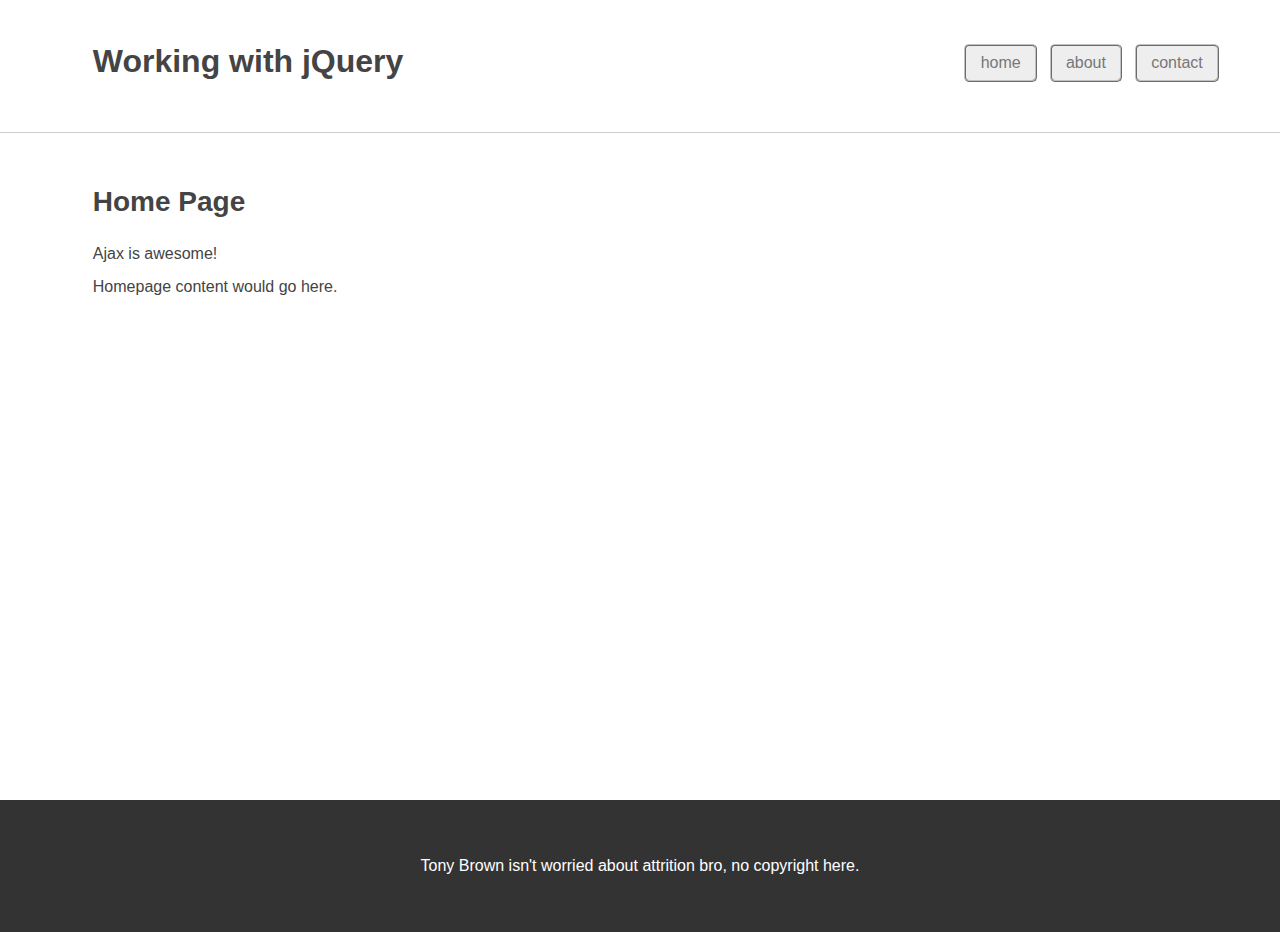
<file: load/index.html>
<!DOCTYPE html>
<html>
  <head>
    <meta charset="utf-8">
    <title>Working with jQuery</title>
    <meta name='description' content='JavaScript, Deferreds, jQuery, Standards'>
    <meta name='author' content='Tony Brown'>
    <meta name="viewport" content="width=device-width, initial-scale=1.0, user-scalable=yes">
    <meta http-equiv="X-UA-Compatible" content="IE=edge,chrome=1">
    <link rel="stylesheet" href="css/main.css">
    <script src='https://code.jquery.com/jquery-1.11.1.js'></script>
  </head>
  <body>
  <div id='wrapper'>
    <header role='banner'>
      <div class='center'>
        <h1>Working with jQuery</h1>
        <nav role='navigation'>
          <ul>
            <li><a href="index.html">home</a></li>
            <li><a href="about.html">about</a></li>
            <li><a href="contact.html">contact</a></li>
          </ul>
        </nav>
      </div>
    </header>

    <section role='main' id="main-content">
      <div class='center container'>
       <h2>Home Page</h2>
       <p>Ajax is awesome!</p>
       <p>Homepage content would go here.</p>
     </div>
    </section>
  </div><!-- end #wrapper -->

  <footer role='information'>
    <div class='center'>
      <p>Tony Brown isn't worried about attrition bro, no copyright here.</p>
    </div>
  </footer>

    <script src='./js/app.js'></script>
  </body>
</html>
</file>
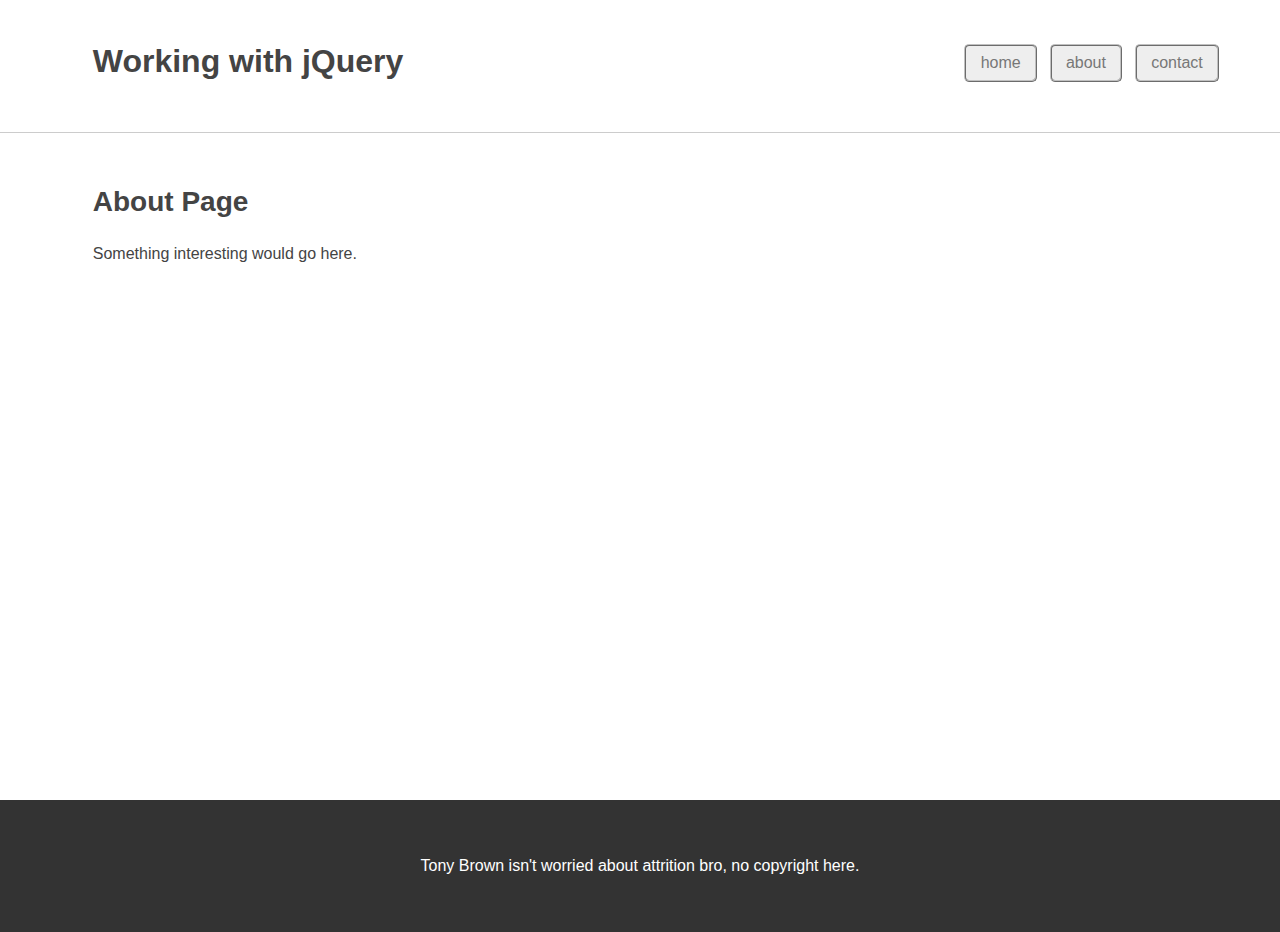
<file: load/about.html>
<!DOCTYPE html>
<html lang='en' dir='ltr'>
  <head>
    <meta charset="utf-8">
    <title>Ajax: Load</title>
    <meta name="viewport" content="width=device-width">
    <meta http-equiv="X-UA-Compatible" content="width=device-width,scale=1.0">
    <meta name='description' content=''>
    <meta name='author' content=''>
    <link rel="stylesheet" href="css/main.css">
    <script src='https://code.jquery.com/jquery-1.11.1.js'></script>
  </head>
  <body>
    <div id='wrapper'>
      <header role='banner'>
        <div class='center'>
          <h1>Working with jQuery</h1>
          <nav role='navigation'>
            <ul>
              <li><a href="index.html">home</a></li>
              <li><a href="about.html">about</a></li>
              <li><a href="contact.html">contact</a></li>
            </ul>
          </nav>
        </div>
      </header>

      <section role='main' id="main-content">
        <div class='center container'>
          <h2>About Page</h2>
          <p>Something interesting would go here.</p>
        </div>
      </section>
    </div>
  <footer role='information'>
    <div class="center">
      <p>Tony Brown isn't worried about attrition bro, no copyright here.</p>
    </div>
  </footer>
  <script>
    $(function () {

    }());
  </script>
  </body>
</html>
</file>
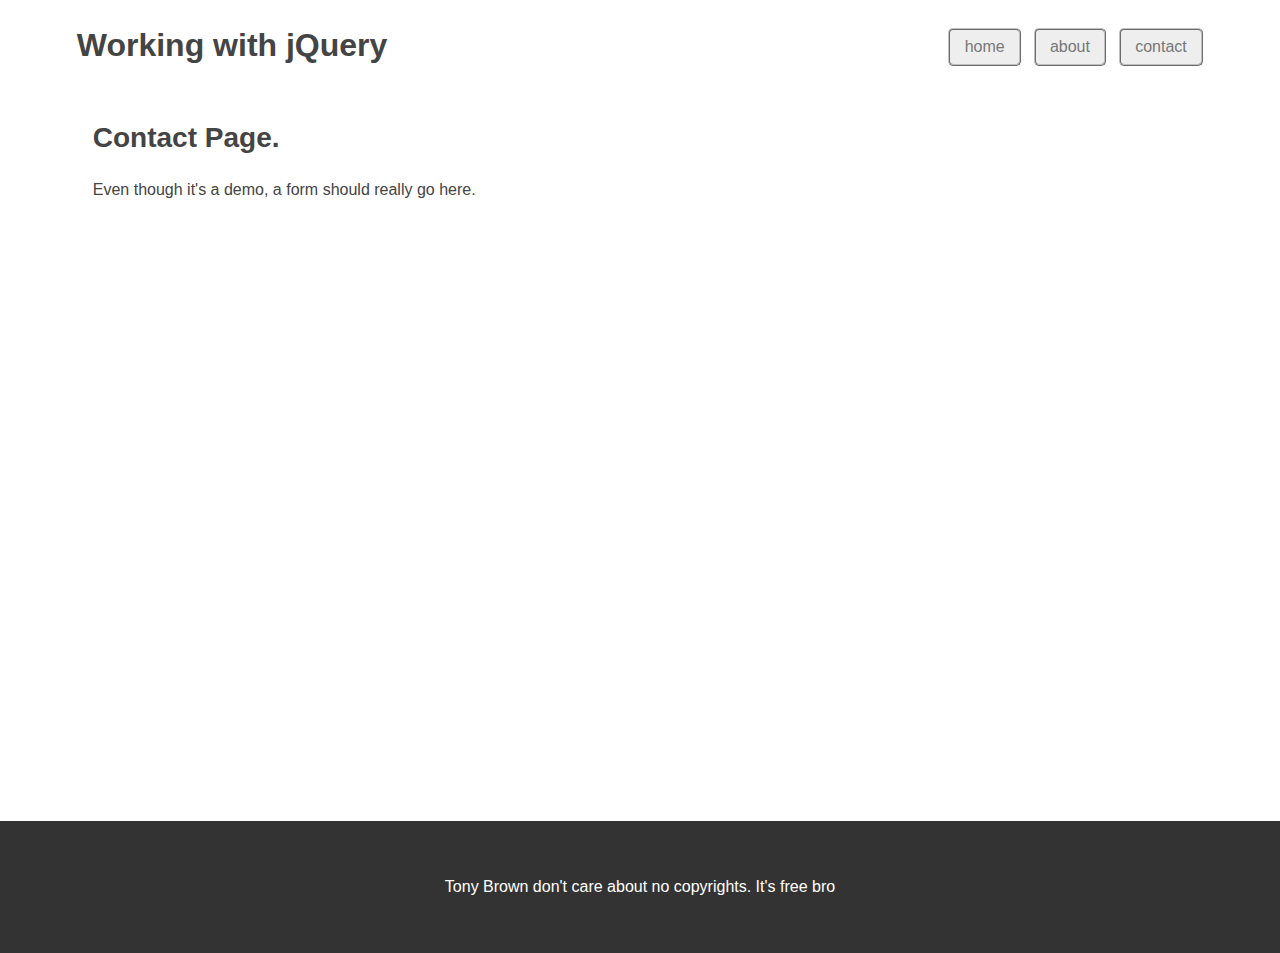
<file: load/contact.html>
<!DOCTYPE html>
<html>
  <head>
    <meta charset="utf-8">
    <title>Ajax: Load</title>
    <meta name="viewport" content="width=device-width">
    <meta http-equiv="X-UA-Compatible" content="width=device-width,scale=1.0">
    <meta name='description' content=''>
    <meta name='author' content=''>
    <link rel="stylesheet" href="css/main.css">
    <script src='https://code.jquery.com/jquery-1.11.1.js'></script>
  </head>
  <body>
    <div id='wrapper'>
      <header>
        <div class='center'>
          <h1>Working with jQuery</h1>
          <nav role='navigation'>
            <ul>
              <li><a href="index.html">home</a></li>
              <li><a href="about.html">about</a></li>
              <li><a href="contact.html">contact</a></li>
            </ul>
          </nav>
        </div>
      </header>

      <section id="main-content">
        <div class='center container'>
          <h2>Contact Page.</h2>
          <p>Even though it's a demo, a form should really go here.</p>
        </div>
      </section>
    </div>
  <footer role='information'>
    <div class="center">
      <p>Tony Brown don't care about no copyrights. It's free bro</p>
    </div>
  </footer>
  <script>
    $(function () {

    }());
  </script>
  </body>
</html>
</file>
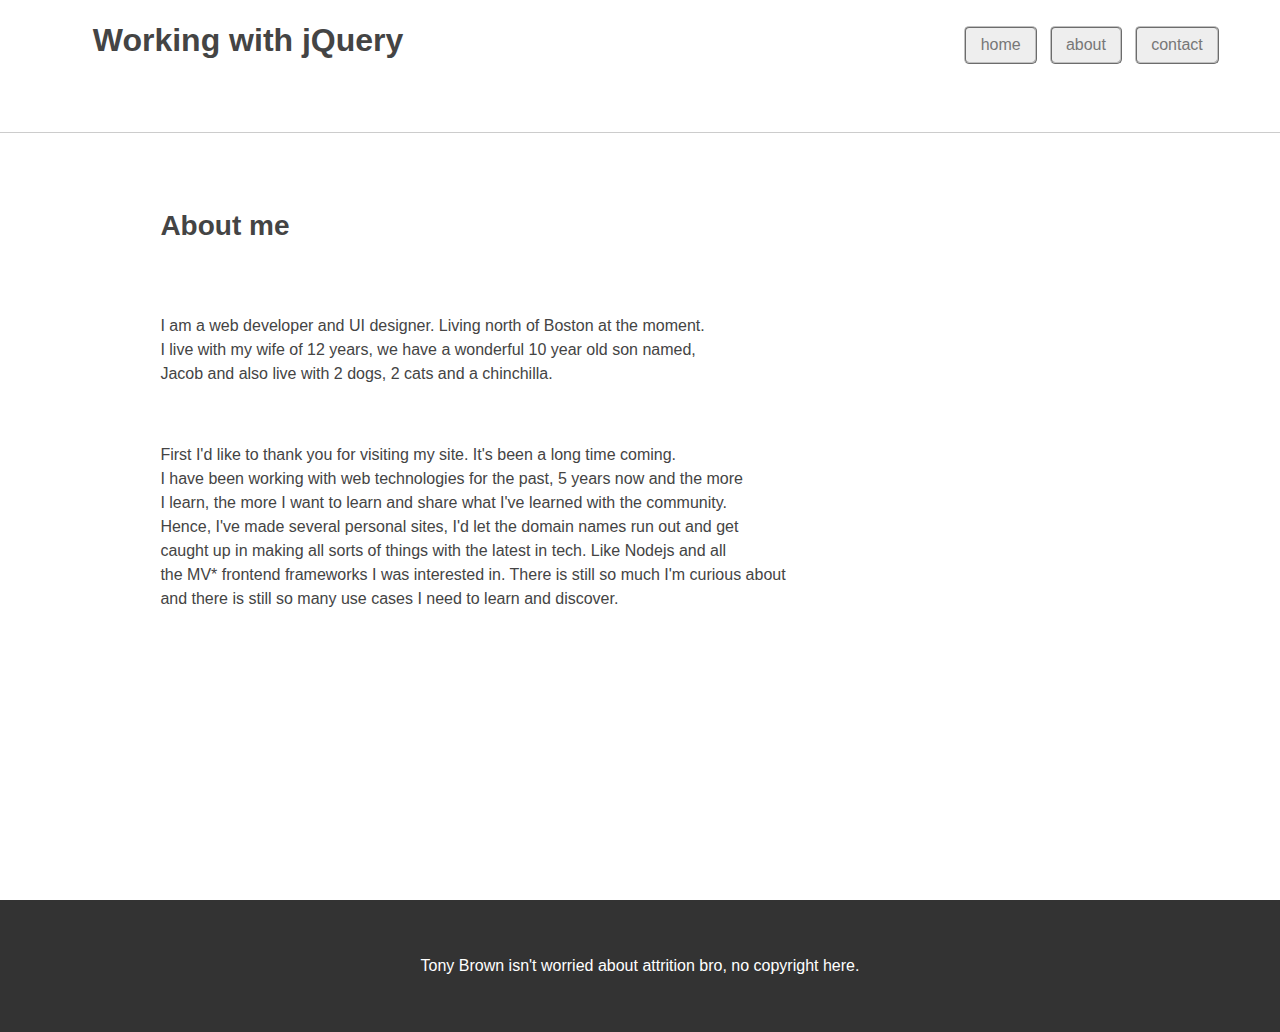
<file: server/about.html>
<!DOCTYPE html>
<html lang='en' dir='ltr'>
  <head>
    <meta charset="utf-8">
    <title>Ajax: Load</title>
    <meta name="viewport" content="width=device-width">
    <meta http-equiv="X-UA-Compatible" content="width=device-width,scale=1.0">
    <meta name='description' content=''>
    <meta name='author' content=''>
    <link rel="stylesheet" href="css/main.css">
    <script src='https://code.jquery.com/jquery-1.11.1.js'></script>
  </head>
  <body>
    <div id='wrapper' class='clearfix'>
      <header role='banner'>
        <div class='center'>
          <h1>Working with jQuery</h1>
          <nav role='navigation'>
            <ul>
              <li><a href="index.html">home</a></li>
              <li><a href="about.html">about</a></li>
              <li><a href="contact.html">contact</a></li>
            </ul>
          </nav>
        </div>
      </header>

      <section role='main' id="main-content">
        <div class='center'>
          <div class='container'>
            <h2>About me</h2>
            <p>
              I am a web developer and UI designer. Living north of Boston at the moment.
              I live with my wife of 12 years, we have a wonderful 10 year old son named,
              Jacob and also live with 2 dogs, 2 cats and a chinchilla.
            </p>
            <p>
              First I'd like to thank you for visiting my site. It's been a long time coming.
              I have been working with web technologies for the past, 5 years now and the more
              I learn, the more I want to learn and share what I've learned with the community.
              Hence, I've made several personal sites, I'd let the domain names run out and get
              caught up in making all sorts of things with the latest in tech. Like Nodejs and all
              the MV* frontend frameworks I was interested in. There is still so much I'm curious about
              and there is still so many use cases I need to learn and discover.
            </p>
          </div>
        </div>
      </section>
    </div>
  <footer role='information'>
    <div class="center">
      <p>Tony Brown isn't worried about attrition bro, no copyright here.</p>
    </div>
  </footer>
  <script>
    $(function () {

    }());
  </script>
  </body>
</html>
</file>
<file: load/css/main.css>
/*! normalize.css v3.0.1 | MIT License | git.io/normalize */

/**
 * 1. Set default font family to sans-serif.
 * 2. Prevent iOS text size adjust after orientation change, without disabling
 *    user zoom.
 */

html {
  font-family: sans-serif; /* 1 */
  -ms-text-size-adjust: 100%; /* 2 */
  -webkit-text-size-adjust: 100%; /* 2 */
}

/**
 * Remove default margin.
 */

body {
  margin: 0;
}

/* HTML5 display definitions
   ========================================================================== */

/**
 * Correct `block` display not defined for any HTML5 element in IE 8/9.
 * Correct `block` display not defined for `details` or `summary` in IE 10/11 and Firefox.
 * Correct `block` display not defined for `main` in IE 11.
 */

article,
aside,
details,
figcaption,
figure,
footer,
header,
hgroup,
main,
nav,
section,
summary {
  display: block;
}

/**
 * 1. Correct `inline-block` display not defined in IE 8/9.
 * 2. Normalize vertical alignment of `progress` in Chrome, Firefox, and Opera.
 */

audio,
canvas,
progress,
video {
  display: inline-block; /* 1 */
  vertical-align: baseline; /* 2 */
}

/**
 * Prevent modern browsers from displaying `audio` without controls.
 * Remove excess height in iOS 5 devices.
 */

audio:not([controls]) {
  display: none;
  height: 0;
}

/**
 * Address `[hidden]` styling not present in IE 8/9/10.
 * Hide the `template` element in IE 8/9/11, Safari, and Firefox < 22.
 */

[hidden],
template {
  display: none;
}

/* Links
   ========================================================================== */

/**
 * Remove the gray background color from active links in IE 10.
 */

a {
  background: transparent;
}

/**
 * Improve readability when focused and also mouse hovered in all browsers.
 */

a:active,
a:hover {
  outline: 0;
}

/* Text-level semantics
   ========================================================================== */

/**
 * Address styling not present in IE 8/9/10/11, Safari, and Chrome.
 */

abbr[title] {
  border-bottom: 1px dotted;
}

/**
 * Address style set to `bolder` in Firefox 4+, Safari, and Chrome.
 */

b,
strong {
  font-weight: bold;
}

/**
 * Address styling not present in Safari and Chrome.
 */

dfn {
  font-style: italic;
}

/**
 * Address variable `h1` font-size and margin within `section` and `article`
 * contexts in Firefox 4+, Safari, and Chrome.
 */

h1 {
  font-size: 2em;
  margin: 0.67em 0;
}

h2 {
  font-size: 1.75em;
  margin: 0 0 0.67em 0;
}

h3 {
  font-size: 1.5em;
  margin: 0 0 0.67em 0;
}

h4 {
  font-size: 1.25em;
  margin: 0 0 0.67em 0;
}

h5 {
  font-size: 1em;
  margin: 0 0 0.67em 0;
}
p {
  margin: 0 0 0.563em;
}
/**
 * Address styling not present in IE 8/9.
 */

mark {
  background: #ff0;
  color: #000;
}

/**
 * Address inconsistent and variable font size in all browsers.
 */

small {
  font-size: 80%;
}

/**
 * Prevent `sub` and `sup` affecting `line-height` in all browsers.
 */

sub,
sup {
  font-size: 75%;
  line-height: 0;
  position: relative;
  vertical-align: baseline;
}

sup {
  top: -0.5em;
}

sub {
  bottom: -0.25em;
}

/* Embedded content
   ========================================================================== */

/**
 * Remove border when inside `a` element in IE 8/9/10.
 */

img {
  border: 0;
}

/**
 * Correct overflow not hidden in IE 9/10/11.
 */

svg:not(:root) {
  overflow: hidden;
}

/* Grouping content
   ========================================================================== */

/**
 * Address margin not present in IE 8/9 and Safari.
 */

figure {
  margin: 1em 40px;
}

/**
 * Address differences between Firefox and other browsers.
 */

hr {
  -moz-box-sizing: content-box;
  box-sizing: content-box;
  height: 0;
}

/**
 * Contain overflow in all browsers.
 */

pre {
  overflow: auto;
}

/**
 * Address odd `em`-unit font size rendering in all browsers.
 */

code,
kbd,
pre,
samp {
  font-family: monospace, monospace;
  font-size: 1em;
}

/* Forms
   ========================================================================== */

/**
 * Known limitation: by default, Chrome and Safari on OS X allow very limited
 * styling of `select`, unless a `border` property is set.
 */

/**
 * 1. Correct color not being inherited.
 *    Known issue: affects color of disabled elements.
 * 2. Correct font properties not being inherited.
 * 3. Address margins set differently in Firefox 4+, Safari, and Chrome.
 */

button,
input,
optgroup,
select,
textarea {
  color: inherit; /* 1 */
  font: inherit; /* 2 */
  margin: 0; /* 3 */
}

/**
 * Address `overflow` set to `hidden` in IE 8/9/10/11.
 */

button {
  overflow: visible;
}

/**
 * Address inconsistent `text-transform` inheritance for `button` and `select`.
 * All other form control elements do not inherit `text-transform` values.
 * Correct `button` style inheritance in Firefox, IE 8/9/10/11, and Opera.
 * Correct `select` style inheritance in Firefox.
 */

button,
select {
  text-transform: none;
}

/**
 * 1. Avoid the WebKit bug in Android 4.0.* where (2) destroys native `audio`
 *    and `video` controls.
 * 2. Correct inability to style clickable `input` types in iOS.
 * 3. Improve usability and consistency of cursor style between image-type
 *    `input` and others.
 */

button,
html input[type="button"], /* 1 */
input[type="reset"],
input[type="submit"] {
  -webkit-appearance: button; /* 2 */
  cursor: pointer; /* 3 */
}

/**
 * Re-set default cursor for disabled elements.
 */

button[disabled],
html input[disabled] {
  cursor: default;
}

/**
 * Remove inner padding and border in Firefox 4+.
 */

button::-moz-focus-inner,
input::-moz-focus-inner {
  border: 0;
  padding: 0;
}

/**
 * Address Firefox 4+ setting `line-height` on `input` using `!important` in
 * the UA stylesheet.
 */

input {
  line-height: normal;
}

/**
 * It's recommended that you don't attempt to style these elements.
 * Firefox's implementation doesn't respect box-sizing, padding, or width.
 *
 * 1. Address box sizing set to `content-box` in IE 8/9/10.
 * 2. Remove excess padding in IE 8/9/10.
 */

input[type="checkbox"],
input[type="radio"] {
  box-sizing: border-box; /* 1 */
  padding: 0; /* 2 */
}

/**
 * Fix the cursor style for Chrome's increment/decrement buttons. For certain
 * `font-size` values of the `input`, it causes the cursor style of the
 * decrement button to change from `default` to `text`.
 */

input[type="number"]::-webkit-inner-spin-button,
input[type="number"]::-webkit-outer-spin-button {
  height: auto;
}

/**
 * 1. Address `appearance` set to `searchfield` in Safari and Chrome.
 * 2. Address `box-sizing` set to `border-box` in Safari and Chrome
 *    (include `-moz` to future-proof).
 */

input[type="search"] {
  -webkit-appearance: textfield; /* 1 */
  -moz-box-sizing: content-box;
  -webkit-box-sizing: content-box; /* 2 */
  box-sizing: content-box;
}

/**
 * Remove inner padding and search cancel button in Safari and Chrome on OS X.
 * Safari (but not Chrome) clips the cancel button when the search input has
 * padding (and `textfield` appearance).
 */

input[type="search"]::-webkit-search-cancel-button,
input[type="search"]::-webkit-search-decoration {
  -webkit-appearance: none;
}

/**
 * Define consistent border, margin, and padding.
 */

fieldset {
  border: 1px solid #c0c0c0;
  margin: 0 2px;
  padding: 0.35em 0.625em 0.75em;
}

/**
 * 1. Correct `color` not being inherited in IE 8/9/10/11.
 * 2. Remove padding so people aren't caught out if they zero out fieldsets.
 */

legend {
  border: 0; /* 1 */
  padding: 0; /* 2 */
}

/**
 * Remove default vertical scrollbar in IE 8/9/10/11.
 */

textarea {
  overflow: auto;
}

/**
 * Don't inherit the `font-weight` (applied by a rule above).
 * NOTE: the default cannot safely be changed in Chrome and Safari on OS X.
 */

optgroup {
  font-weight: bold;
}

/* Tables
   ========================================================================== */

/**
 * Remove most spacing between table cells.
 */

table {
  border-collapse: collapse;
  border-spacing: 0;
}

td,
th {
  padding: 0;
}

/*==========================================================================
   Global styles
   Author
  ========================================================================*/

::selection {
  background-color: hotpink;
  color: #fff;
  text-shadow: none;
}

::-moz-selection {
  background-color: hotpink;
  color: #fff;
  text-shadow: none;
}


html {
  height: 100%;
  min-height: 100%;
  margin: 0;
  padding: 0;
  font-size: 100%;
}

body {
  height: 100%;
  min-height: 100%;
  position: relative;
  margin: 0;
  padding: 0;
  font: 16px/1.5 'Ubuntu', Helvetica, Arial, sans-serif;
  color: #444;
}
#wrapper {
  width: 100%;
  height: auto!important;
  min-height: 100%;
  margin: 0 auto -100px;
}
.center {
  width: 88%;
  margin: 0 auto 1em;
}

/*==========================================================================
   header styles
   Author
  ========================================================================*/
header[role='banner'] {
  width: 100%;
  height: 100px;
  padding:1em;
  margin: 0;
  border-bottom: 1px solid #ccc;
}



/*==========================================================================
   navigation styles
   Author
  ========================================================================*/

nav[role='navigation'] {
  width: 55%;
  float: right;
  padding: 0;
  margin: -4.9em 0 0 0;
}

  nav[role='navigation'] ul {
    list-style: none;
    float: right;
  }

    nav[role='navigation'] li {
      display: inline-block;
      margin: 0 0.5em 0 0;
      padding: 0.3em 0.9em;
      background-color: #eee;
      border-radius: 5px;
      border: 2px ridge silver;
    }
    nav li:last-child {
      margin-right: 0;
    }

      nav[role='navigation'] a {
        text-decoration: none;
        color: #777;
      }
      nav[role='navigation'] a:hover {
        color: #900;
      }


/*==========================================================================
   main content styles
   Author
  ========================================================================*/
section#main-content {
  width: 100%;
  margin: 2em 0 0;
  padding:1em;
}


.container a {
  text-decoration: none;
  color: #999;
  display: block;
}


/*==========================================================================
   footer styles
   Author
  ========================================================================*/

footer[role='information'] {
  width: 100%;
  height: 100px;
  background-color: #333;
  color: #fff;
  text-align: center;
  line-height: 100px;
  padding: 1em 0;
}
</file>
<file: server/css/main.css>
/*! normalize.css v3.0.1 | MIT License | git.io/normalize */

/**
 * 1. Set default font family to sans-serif.
 * 2. Prevent iOS text size adjust after orientation change, without disabling
 *    user zoom.
 */

html {
  font-family: sans-serif; /* 1 */
  -ms-text-size-adjust: 100%; /* 2 */
  -webkit-text-size-adjust: 100%; /* 2 */
}

/**
 * Remove default margin.
 */

body {
  margin: 0;
}

/* HTML5 display definitions
   ========================================================================== */

/**
 * Correct `block` display not defined for any HTML5 element in IE 8/9.
 * Correct `block` display not defined for `details` or `summary` in IE 10/11 and Firefox.
 * Correct `block` display not defined for `main` in IE 11.
 */

article,
aside,
details,
figcaption,
figure,
footer,
header,
hgroup,
main,
nav,
section,
summary {
  display: block;
}

/**
 * 1. Correct `inline-block` display not defined in IE 8/9.
 * 2. Normalize vertical alignment of `progress` in Chrome, Firefox, and Opera.
 */

audio,
canvas,
progress,
video {
  display: inline-block; /* 1 */
  vertical-align: baseline; /* 2 */
}

/**
 * Prevent modern browsers from displaying `audio` without controls.
 * Remove excess height in iOS 5 devices.
 */

audio:not([controls]) {
  display: none;
  height: 0;
}

/**
 * Address `[hidden]` styling not present in IE 8/9/10.
 * Hide the `template` element in IE 8/9/11, Safari, and Firefox < 22.
 */

[hidden],
template {
  display: none;
}

/* Links
   ========================================================================== */

/**
 * Remove the gray background color from active links in IE 10.
 */

a {
  background: transparent;
}

/**
 * Improve readability when focused and also mouse hovered in all browsers.
 */

a:active,
a:hover {
  outline: 0;
}

/* Text-level semantics
   ========================================================================== */

/**
 * Address styling not present in IE 8/9/10/11, Safari, and Chrome.
 */

abbr[title] {
  border-bottom: 1px dotted;
}

/**
 * Address style set to `bolder` in Firefox 4+, Safari, and Chrome.
 */

b,
strong {
  font-weight: bold;
}

/**
 * Address styling not present in Safari and Chrome.
 */

dfn {
  font-style: italic;
}

/**
 * Address variable `h1` font-size and margin within `section` and `article`
 * contexts in Firefox 4+, Safari, and Chrome.
 */

h1 {
  font-size: 2em;
  margin: 0.67em 0;
}

h2 {
  font-size: 1.75em;
  margin: 0 0 0.67em 0;
}

h3 {
  font-size: 1.5em;
  margin: 0 0 0.67em 0;
}

h4 {
  font-size: 1.25em;
  margin: 0 0 0.67em 0;
}

h5 {
  font-size: 1em;
  margin: 0 0 0.67em 0;
}
p {
  margin: 0 0 0.563em;
}
/**
 * Address styling not present in IE 8/9.
 */

mark {
  background: #ff0;
  color: #000;
}

/**
 * Address inconsistent and variable font size in all browsers.
 */

small {
  font-size: 80%;
}

/**
 * Prevent `sub` and `sup` affecting `line-height` in all browsers.
 */

sub,
sup {
  font-size: 75%;
  line-height: 0;
  position: relative;
  vertical-align: baseline;
}

sup {
  top: -0.5em;
}

sub {
  bottom: -0.25em;
}

/* Embedded content
   ========================================================================== */

/**
 * Remove border when inside `a` element in IE 8/9/10.
 */

img {
  border: 0;
}

/**
 * Correct overflow not hidden in IE 9/10/11.
 */

svg:not(:root) {
  overflow: hidden;
}

/* Grouping content
   ========================================================================== */

/**
 * Address margin not present in IE 8/9 and Safari.
 */

figure {
  margin: 1em 40px;
}

/**
 * Address differences between Firefox and other browsers.
 */

hr {
  -moz-box-sizing: content-box;
  box-sizing: content-box;
  height: 0;
}

/**
 * Contain overflow in all browsers.
 */

pre {
  overflow: auto;
}

/**
 * Address odd `em`-unit font size rendering in all browsers.
 */

code,
kbd,
pre,
samp {
  font-family: monospace, monospace;
  font-size: 1em;
}

/* Forms
   ========================================================================== */

/**
 * Known limitation: by default, Chrome and Safari on OS X allow very limited
 * styling of `select`, unless a `border` property is set.
 */

/**
 * 1. Correct color not being inherited.
 *    Known issue: affects color of disabled elements.
 * 2. Correct font properties not being inherited.
 * 3. Address margins set differently in Firefox 4+, Safari, and Chrome.
 */

button,
input,
optgroup,
select,
textarea {
  color: inherit; /* 1 */
  font: inherit; /* 2 */
  margin: 0; /* 3 */
}

/**
 * Address `overflow` set to `hidden` in IE 8/9/10/11.
 */

button {
  overflow: visible;
}

/**
 * Address inconsistent `text-transform` inheritance for `button` and `select`.
 * All other form control elements do not inherit `text-transform` values.
 * Correct `button` style inheritance in Firefox, IE 8/9/10/11, and Opera.
 * Correct `select` style inheritance in Firefox.
 */

button,
select {
  text-transform: none;
}

/**
 * 1. Avoid the WebKit bug in Android 4.0.* where (2) destroys native `audio`
 *    and `video` controls.
 * 2. Correct inability to style clickable `input` types in iOS.
 * 3. Improve usability and consistency of cursor style between image-type
 *    `input` and others.
 */

button,
html input[type="button"], /* 1 */
input[type="reset"],
input[type="submit"] {
  -webkit-appearance: button; /* 2 */
  cursor: pointer; /* 3 */
  outline: 0; /*tony brown*/
}
input, label {
  float: left;
  clear: both;
}

input {
  margin: 0.3em 0;
}

textarea, button[type='submit'] {
  float: left;
  clear: both;
}

label {
  margin-right: 2em;
}
/**
 * Re-set default cursor for disabled elements.
 */

button[disabled],
html input[disabled] {
  cursor: default;
}

/**
 * Remove inner padding and border in Firefox 4+.
 */

button::-moz-focus-inner,
input::-moz-focus-inner {
  border: 0;
  padding: 0;
}

/**
 * Address Firefox 4+ setting `line-height` on `input` using `!important` in
 * the UA stylesheet.
 */

input {
  line-height: normal;
}

/**
 * It's recommended that you don't attempt to style these elements.
 * Firefox's implementation doesn't respect box-sizing, padding, or width.
 *
 * 1. Address box sizing set to `content-box` in IE 8/9/10.
 * 2. Remove excess padding in IE 8/9/10.
 */

input[type="checkbox"],
input[type="radio"] {
  box-sizing: border-box; /* 1 */
  padding: 0; /* 2 */
}

/**
 * Fix the cursor style for Chrome's increment/decrement buttons. For certain
 * `font-size` values of the `input`, it causes the cursor style of the
 * decrement button to change from `default` to `text`.
 */

input[type="number"]::-webkit-inner-spin-button,
input[type="number"]::-webkit-outer-spin-button {
  height: auto;
}

/**
 * 1. Address `appearance` set to `searchfield` in Safari and Chrome.
 * 2. Address `box-sizing` set to `border-box` in Safari and Chrome
 *    (include `-moz` to future-proof).
 */

input[type="search"] {
  -webkit-appearance: textfield; /* 1 */
  -moz-box-sizing: content-box;
  -webkit-box-sizing: content-box; /* 2 */
  box-sizing: content-box;
}

/**
 * Remove inner padding and search cancel button in Safari and Chrome on OS X.
 * Safari (but not Chrome) clips the cancel button when the search input has
 * padding (and `textfield` appearance).
 */

input[type="search"]::-webkit-search-cancel-button,
input[type="search"]::-webkit-search-decoration {
  -webkit-appearance: none;
}

/**
 * Define consistent border, margin, and padding.
 */

fieldset {
  width: inherit;
  border: 1px solid #c0c0c0;
  margin: 0 2px;
  padding: 0.35em 0 0.75em 0.625em;
}

/**
 * 1. Correct `color` not being inherited in IE 8/9/10/11.
 * 2. Remove padding so people aren't caught out if they zero out fieldsets.
 */

legend {
  border: 0; /* 1 */
  padding: 0; /* 2 */
}

/**
 * Remove default vertical scrollbar in IE 8/9/10/11.
 */

textarea {
  overflow: auto;
  margin-bottom: 1em;
}

/**
 * Don't inherit the `font-weight` (applied by a rule above).
 * NOTE: the default cannot safely be changed in Chrome and Safari on OS X.
 */

optgroup {
  font-weight: bold;
}

/* Tables
   ========================================================================== */

/**
 * Remove most spacing between table cells.
 */

table {
  border-collapse: collapse;
  border-spacing: 0;
}

td,
th {
  padding: 0;
}

/*
 * Clearfix: contain floats
 *
 * For modern browsers
 * 1. The space content is one way to avoid an Opera bug when the
 *    `contenteditable` attribute is included anywhere else in the document.
 *    Otherwise it causes space to appear at the top and bottom of elements
 *    that receive the `clearfix` class.
 * 2. The use of `table` rather than `block` is only necessary if using
 *    `:before` to contain the top-margins of child elements.
 */

.clearfix:before,
.clearfix:after {
    content: " "; /* 1 */
    display: table; /* 2 */
}

.clearfix:after {
    clear: both;
}

/*==========================================================================
   Global styles
   Author
  ========================================================================*/

::selection {
  background-color: hotpink;
  color: #fff;
  text-shadow: none;
}

::-moz-selection {
  background-color: hotpink;
  color: #fff;
  text-shadow: none;
}


html {
  height: 100%;
  min-height: 100%;
  margin: 0;
  padding: 0;
  font-size: 100%;
}

body {
  height: 100%;
  min-height: 100%;
  position: relative;
  margin: 0;
  padding: 0;
  font: 16px/1.5 'Ubuntu', Helvetica, Arial, sans-serif;
  color: #444;
}
#wrapper {
  width: 100%;
  height: auto;
  min-height: 100%;
  margin: 0 auto;
}
.center {
  width: 88%;
  margin: 0 auto 1em;
}

#output {
  margin: 2em 0;
  float: left;
  clear: both;
}

form#contact {
  width: 80%;
  max-width: 500px;
  min-width: 300px;
  margin: 1em 0 3em 0;
}

/*==========================================================================
   header styles
   Author
  ========================================================================*/
header[role='banner'] {
  width: 100%;
  min-width: 320px;
  height: 100px;
  text-align: center;
  padding:1em;
  margin: 0;
  border-bottom: 1px solid #ccc;
}
header[role='banner'] h1 {
  margin: 0 0 0.67em;
  font-size: 1.75em;
}



/*==========================================================================
   navigation styles
   Author
  ========================================================================*/

nav[role='navigation'] {
  width: 100%;
  padding: 0;
  margin: 0;
}

  nav[role='navigation'] ul {
    list-style: none;
    margin: 0;
    padding: 0;
  }

    nav[role='navigation'] li {
      display: inline-block;
      margin: 0 0.5em 0 0;
      padding: 0.3em 0.9em;
      background-color: #eee;
      border-radius: 5px;
      border: 2px ridge silver;
    }
    nav li:last-child {
      margin-right: 0;
    }

      nav[role='navigation'] a {
        text-decoration: none;
        color: #777;
      }
      nav[role='navigation'] a:hover {
        color: #900;
      }


/*==========================================================================
   main content styles
   Author
  ========================================================================*/
section#main-content {
  width: 100%;
  min-width: 320px;
  margin: 2em 0 0;
  padding:1em;
  text-align: center;
}

section#main-content h2 {
  font-size: 1.45em;
}

.container {
  width: 88%;
  min-width: 300px;
  margin: 0 auto;
  white-space: pre-line;
}

.container a {
  text-decoration: none;
  color: #999;
  display: block;
}


/*==========================================================================
   footer styles
   Author
  ========================================================================*/

footer[role='information'] {
  width: 100%;
  min-width: 320px;
  height: 100px;
  background-color: #333;
  color: #fff;
  text-align: center;
  line-height: 100px;
  padding: 1em 0;
}

/* ==========================================================================
   EXAMPLE Media Queries for Responsive Design.
   These examples override the primary ('mobile first') styles.
   Modify as content requires.
   ========================================================================== */
@media only screen and (min-width: 30em) {
    /* Style adjustments for viewports that meet the condition */
header[role='banner'] {
  width: 100%;
  height: 100px;
  text-align: left;
  padding:1em;
  margin: 0;
  border-bottom: 1px solid #ccc;
}
header[role='banner'] h1 {
  font-size: 1.75em;
  margin: 1em 0 0.67em;
}

  nav[role='navigation'] {
    width: 55%;
    text-align: left;
    float: right;
    padding:0;
    margin: -3.3em 0 0;
  }
    nav[role='navigation'] ul {
      float: right;
    }

/*==========================================================================
   main content styles
   Author
  ========================================================================*/
section#main-content {
  text-align: left;
}

section#main-content h2 {
  font-size: 1.75em;
}


.container a {
  text-decoration: none;
  color: #999;
  display: block;
}


/*==========================================================================
   footer styles
   Author
  ========================================================================*/

footer[role='information'] {
  width: 100%;
  height: 100px;
  background-color: #333;
  color: #fff;
  text-align: center;
  line-height: 100px;
  padding: 1em 0;
}




}

@media only screen and (min-width: 38.38em) {
    /* Style adjustments for viewports that meet the condition */

header[role='banner'] h1 {
  font-size: 2em;
  margin: 0 0 0.67em;
}

  nav[role='navigation'] {
    text-align: left;
    float: right;
    padding:0;
    margin: -3.7em 0 0;
  }
    nav[role='navigation'] ul {
      float: right;
    }

    nav[role='navigation'] li {
      display: inline-block;
      margin: 0 0.5em 0 0;
      padding: 0.3em 0.9em;
      background-color: #eee;
      border-radius: 5px;
      border: 2px ridge silver;
    }
    nav li:last-child {
      margin-right: 0;
    }

      nav[role='navigation'] a {
        text-decoration: none;
        color: #777;
      }
      nav[role='navigation'] a:hover {
        color: #900;
      }
}

@media print,
       (-o-min-device-pixel-ratio: 5/4),
       (-webkit-min-device-pixel-ratio: 1.25),
       (min-resolution: 120dpi) {
    /* Style adjustments for high resolution devices */
}

/* ==========================================================================
   Print styles.
   Inlined to avoid the additional HTTP request: h5bp.com/r
   ========================================================================== */

@media print {
    *,
    *:before,
    *:after {
        background: transparent !important;
        color: #000 !important; /* Black prints faster: h5bp.com/s */
        box-shadow: none !important;
        text-shadow: none !important;
    }

    a,
    a:visited {
        text-decoration: underline;
    }

    a[href]:after {
        content: " (" attr(href) ")";
    }

    abbr[title]:after {
        content: " (" attr(title) ")";
    }

/*
  * Don't show links that are fragment identifiers,
  * or use the `javascript:` pseudo protocol
  */

  a[href^="#"]:after,
  a[href^="javascript:"]:after {
      content: "";
  }

  pre,
  blockquote {
      border: 1px solid #999;
      page-break-inside: avoid;
  }

  thead {
      display: table-header-group; /* h5bp.com/t */
  }

  tr,
  img {
      page-break-inside: avoid;
  }

  img {
      max-width: 100% !important;
  }

  p,
  h2,
  h3 {
      orphans: 3;
      widows: 3;
  }

  h2,
  h3 {
      page-break-after: avoid;
  }
}
</file>
